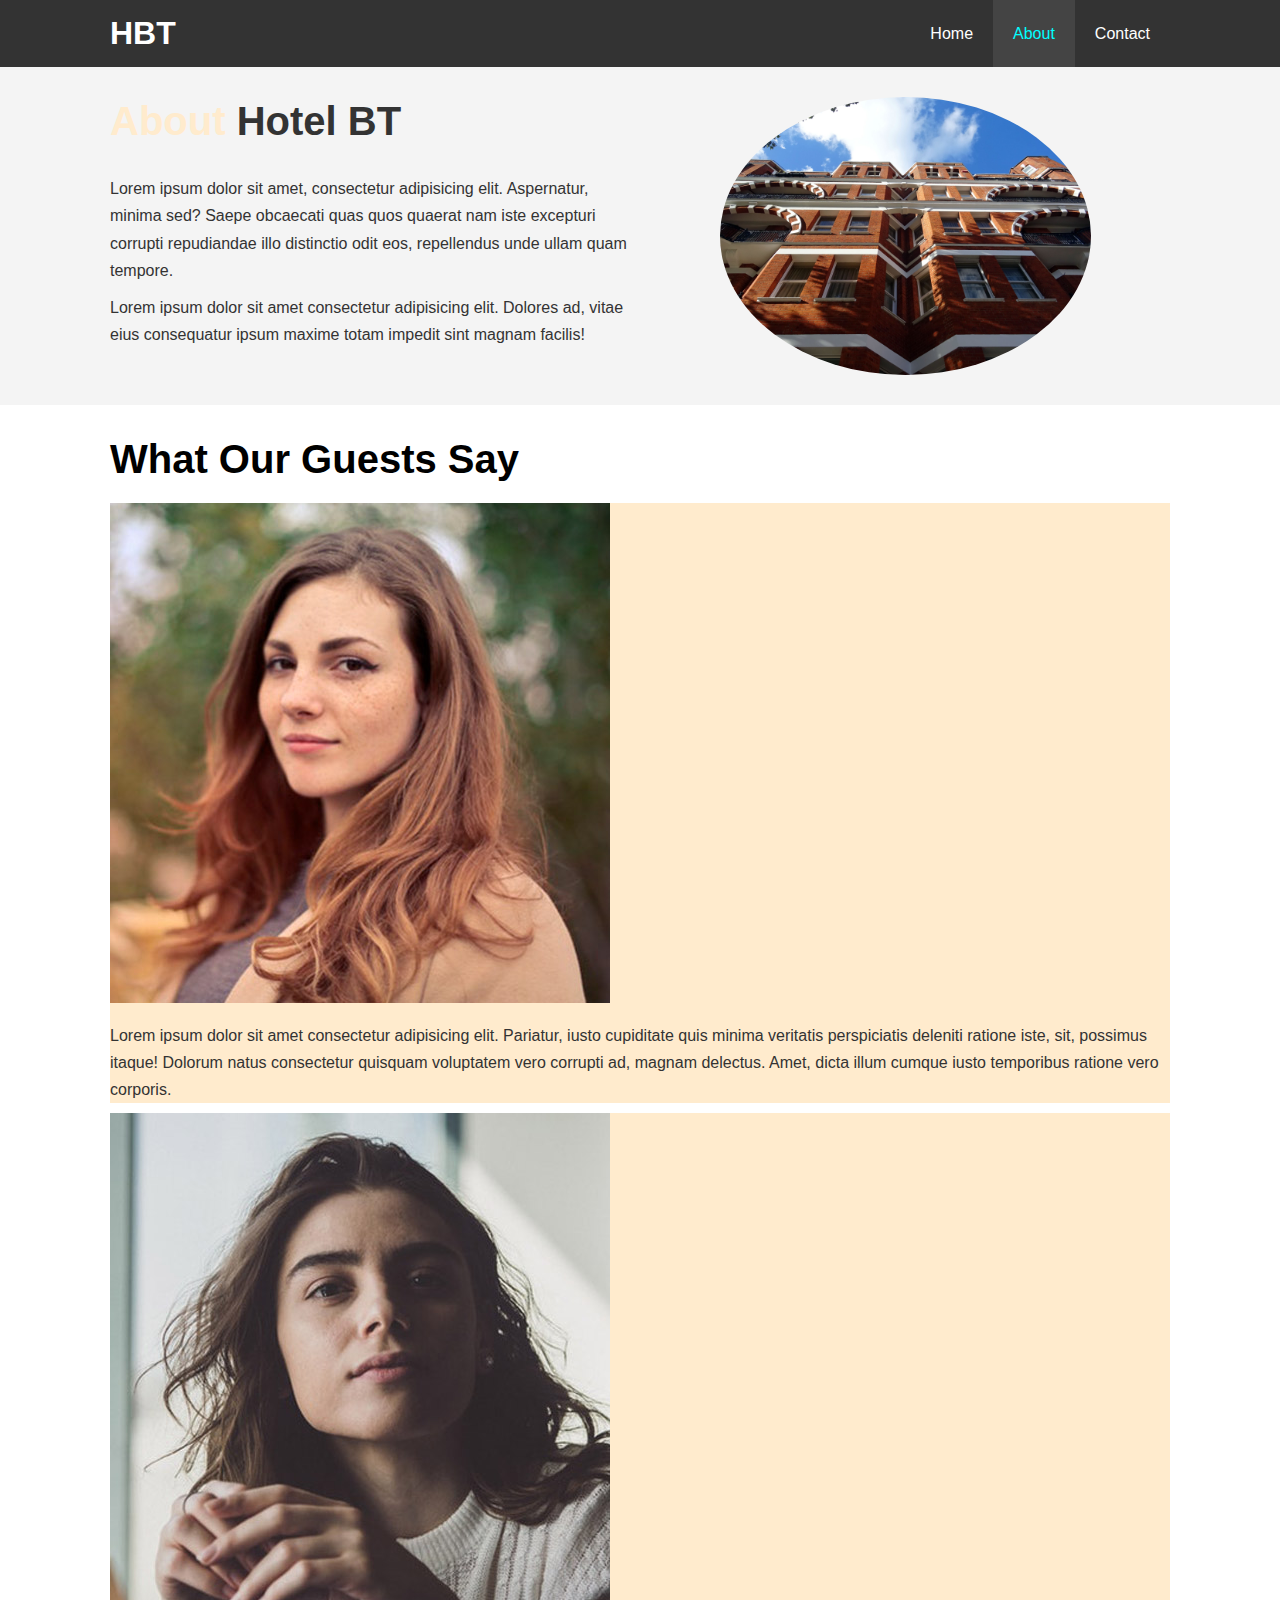
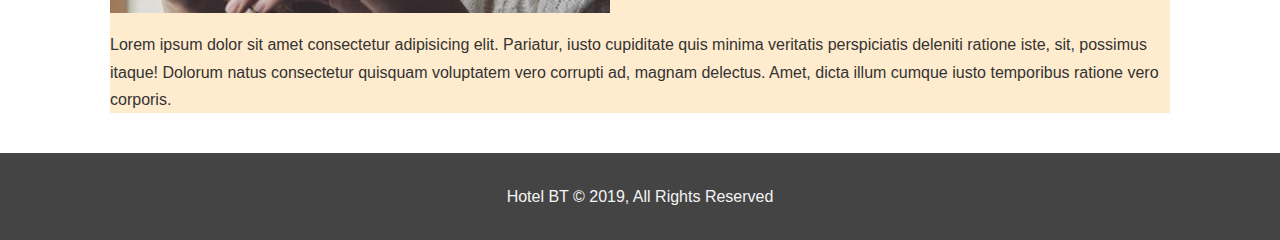
<file: about.html>
<!DOCTYPE html>
<html lang="en">
<head>
  <meta charset="UTF-8">
  <meta name="viewport" content="width= , initial-scale=1.0">
  <meta name="description " content="Welcome to the most extraodinary hotel in Boston Massachusets ">
  <meta name="keywords" content="hotel, boston hotel, new england hotel ">
  <link rel="stylesheet" href="css/style.css  ">
  <link rel="stylesheet" media="screen and (max-width: 768px)" href="css/mobile.css  ">
  <title>Hotel Bt | About</title>
</head>
<body>
  <header>
    <nav id="navbar">
      <div class="container">
        <h1 class="logo"><a href="index.html">HBT </a> </h1>
        <ul>
        <li> <a href="index.html">Home</a></li>
        <li><a class= "current"
          href="about.html">About</a></li>
        <li><a href="contact.html">Contact</a></li>
      </ul>

      </div> 
      
    </nav>
    </header>

    <section id="about-info" class="bg-light py-3 ">
      <div class="container">
        <div class="info-left">
          <h1 class="l-heading"><span class="text-primary">About</span> Hotel BT</h1>
          <p>Lorem ipsum dolor sit amet, consectetur adipisicing elit. Aspernatur, minima sed? Saepe obcaecati quas quos quaerat nam iste excepturi corrupti repudiandae illo distinctio odit eos, repellendus unde ullam quam tempore.</p>
          <p>Lorem ipsum dolor sit amet consectetur adipisicing elit. Dolores ad, vitae eius consequatur ipsum maxime totam impedit sint magnam facilis!</p>
        </div>
        <div class="info-right">
          <img src="./img/photo-2.jpg" alt="hotel">

        </div>
      </div>
    </section>

    <div class="clr"></div>

    <section id="testimonials " class="py-3">
      <div class="container">
        <h2 class="l-heading">What Our Guests Say</h2>
        <div class="testimonial bg-primary">
          <img src="./img/person-1.jpg" alt="Samantha">
          <p>Lorem ipsum dolor sit amet consectetur adipisicing elit. Pariatur, iusto cupiditate quis minima veritatis perspiciatis deleniti ratione iste, sit, possimus itaque! Dolorum natus consectetur quisquam voluptatem vero corrupti ad, magnam delectus. Amet, dicta illum cumque iusto temporibus ratione vero corporis.</p>
        </div>

        <div class="testimonial bg-primary">
          <img src="./img/person-2.jpg" alt="Jen">
          <p>Lorem ipsum dolor sit amet consectetur adipisicing elit. Pariatur, iusto cupiditate quis minima veritatis perspiciatis deleniti ratione iste, sit, possimus itaque! Dolorum natus consectetur quisquam voluptatem vero corrupti ad, magnam delectus. Amet, dicta illum cumque iusto temporibus ratione vero corporis.</p>
        </div>
      </div>
    </section>
    <footer id="main-footer">
      <p>Hotel BT &copy; 2019, All Rights Reserved</p>
    </footer>

  

  
</body>
</html>
</file>
<file: css/mobile.css>
#navbar .logo {
    float: none;
    text-align: center;
}

#navbar ul, #navbar ul li {
    float: none;
}

#navbar ul li a {
    padding: 5px;
    border-bottom: #444 dotted 1px;
}

#showcase {
    height: 100%;
}

#showcase .showcase-content h1 {
    padding-bottom: 30px;
    padding-top: 70px ;
}

#home-info .info-img {
    display: none;
}

#home-info .info-content {
  float: none;
  width: 100%;
}

.box {
    float: none;
    width: 100%; 
} 

#about-info .info-right, 
#about-info .info-left {
    width: 100%;
    float: none;
}

#about-info .info-right {
    margin-top: 30px ;
}
 
.l-heading {
    text-align: center;
}

#contact-info .box {
    border-bottom: #444 dotted 1px;
}
</file>
<file: css/style.css>
/* Reset */
* { 
  margin: 0;
  padding: 0;
  box-sizing: border-box;
}

/* Main styling */
html,body {
   font-family: 'Segoe UI', Tahoma, Geneva, Verdana, sans-serif ;
   line-height:  1.7em;
}

a {
  color: #333;
  text-decoration: none;
}

h1,h2,h3 {
  padding-bottom: 20px ;
}

p {
  margin: 10px 0;
}

/* utility classes */
.container {
   margin: auto;
   max-width: 1100px;
   overflow: auto;
   padding: 0 20px;
}

 .text-primary {
  color: blanchedalmond;
 }

 .lead {
  font-size: 20px;
 }

 .btn {
  display: inline-block;
  font-size: 18px;
  color: #fff;
  background: #333;
  padding: 13px 20px;
  border: none;
  cursor: pointer;
 }

 .btn:hover {
  background: blanchedalmond;
  color: #333;
 }

 .btn-light {
  background: #f4f4f4;
  color: #333;

 }

 .bg-dark {
  background: #333;
    color: #fff;
     
}

.bg-light  {
  background: #f4f4f4;
    color: #333;
     
}

.bg-primary {
  color: #333;
    background: blanchedalmond;
     
}
 
.clr {
  clear: both;
}

.l-heading {
  font-size: 40px;
  line-height: 1.2;
}

/*  Padding */
.py-1 { padding: 10px  0;}
.py-2 { padding: 20px  0;}
.py-3 { padding: 30px  0;}




/* Navbar */
#navbar {
  background: #333;
  color: #fff;
  overflow: auto;
}

#navbar a {
  color: #fff ;
}

#navbar .logo {
  float: left;
  padding-top: 20px;
}

#navbar ul {
  list-style: none;
  float: right;
}

#navbar ul li {
  float: left;
}

#navbar ul li a {
  display: block;
  padding: 20px;
  text-align: center;
}

#navbar ul li a:hover,
#navbar ul li a.current {
  background: #444;
  color: aqua;
}

/* Showcase */
#showcase {
  background: url('../img/showcase.jpg') no-repeat  center center/cover;
  height: 600px;
}

#showcase .showcase-content {
  color: #fff;
  text-align: center;
  padding-top: 170px;
}

#showcase .showcase-content h1 {
  font-size: 60px ;
  line-height: 1.2em;
}

#showcase .showcase-content p {
  padding-bottom: 20px;
} 

/* Home-Info */
#home-info {
  height: 400px;
}

#home-info .info-img {
  float: left;
  width: 50%;
  background: url(../img/photo-1.jpg) no-repeat; 
  min-height: 100%;

}

#home-info .info-content {
  float: right;
  width: 50%;
  height: 100%;
  text-align: center ;
  padding: 50px 30px ;
  overflow: hidden;
}

#home-info .info-content {
 padding-bottom: 30px ;
}
/*  Features */
.box {
  float: left;
  width: 33.3%;
  padding: 50px;
  text-align: center;
}

.box i {
  margin-bottom: 10px ;
}

/* About-Info  */
#about-info .info-right {
  float: right;
  width: 50%;
  min-height: 100%;

}

#about-info .info-right img {
  display: block;
  width: 70%;
  margin: auto;
  border-radius:  50%; 
}

#about-info .info-left {
  float: left;
  width: 50%;
  min-height: 100%;
}

/* Testimonials */
#testionials {
  height: 600px;
  background: url(../img/test-bg.jpg);
}

#testimonials .tesimonial img {
  width: 100px;
  
}

/* Contact Form  */
#contact-form .form-group {
  margin-bottom: 2opx;
}

#contact-form label {
  display: block;
  margin-bottom: 5px;
}

#contact-form input, #contact-form textarea {
  width: 100%;
  padding: 10px;
  border: 1px #ddd solid; }

  #contact-form textarea {
    height: 200px;
  }

  #contact-form input:focus ,
  #contact-form textarea:focus {
    outline: none;
    border-color: antiquewhite;
  }



/* Footer */
#main-footer {
  text-align: center;
   background: #444;
   color: #f4f4f4;
   padding: 20px;
}
</file>
